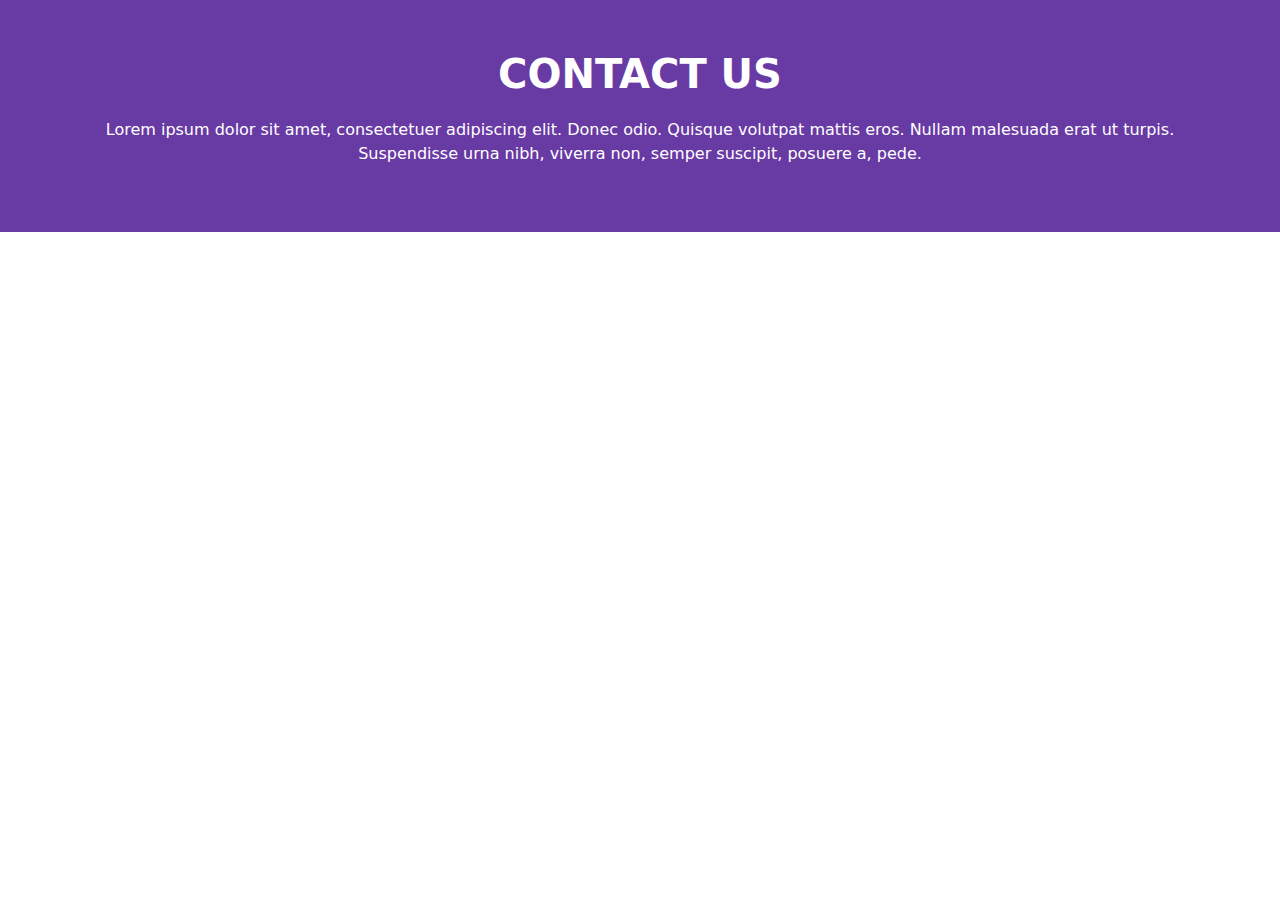
<file: contact.html>
<!DOCTYPE html>
<html lang="en">
<head>
    <meta charset="UTF-8">
    <title>Contact</title>
  <link rel="stylesheet" href="css/bootstrap.css">
  <link rel="stylesheet" href="css/styles.css">
</head>
<body>
<!-- Contact section -->
<section id="contact">
  <div class="container">
    <div class="row align-items-center">
      <div class="col">
        <h1>Contact US</h1>
        <p>Lorem ipsum dolor sit amet, consectetuer adipiscing elit. Donec odio. Quisque volutpat mattis eros. Nullam malesuada erat ut turpis. Suspendisse urna nibh, viverra non, semper suscipit, posuere a, pede.</p>
      </div>
    </div>
  </div>
</section>
<!-- End Contact section -->

</body>
</html>
</file>
<file: css/styles.css>
section {
  padding-top: 50px;
  padding-bottom: 50px;
}
section h1 {
  text-transform: uppercase;
  font-weight: 900;
  color: #683aa4;
  text-align: left;
  margin-bottom: 20px;
}
section p {
  font-size: 16px;
  font-weight: 300;
}
button {
  max-width: 50%;
  border-radius: 50px !important;
}
#hero .col {
  justify-content: center;
  flex-direction: column;
  display: flex;
}
#hero .img-col {
  justify-content: flex-end;
  margin-top: 100px;
}
#hero img {
  max-width: 130% !important;
  width: 130%;
}
#hero .card {
  box-shadow: 11px 7px 16px #f9f9f9;
  border: 0;
  text-align: center;
}
#hero .icon {
  width: 50px;
  height: 50px;
  margin-bottom: 20px;
}

#projects .projects {
  margin-bottom: 50px;
}
#contact {
  text-align: center;
  background-color: #683aa4;
  color: white;
}
#contact h1 {
  text-align: center;
  color: white;
}
</file>
